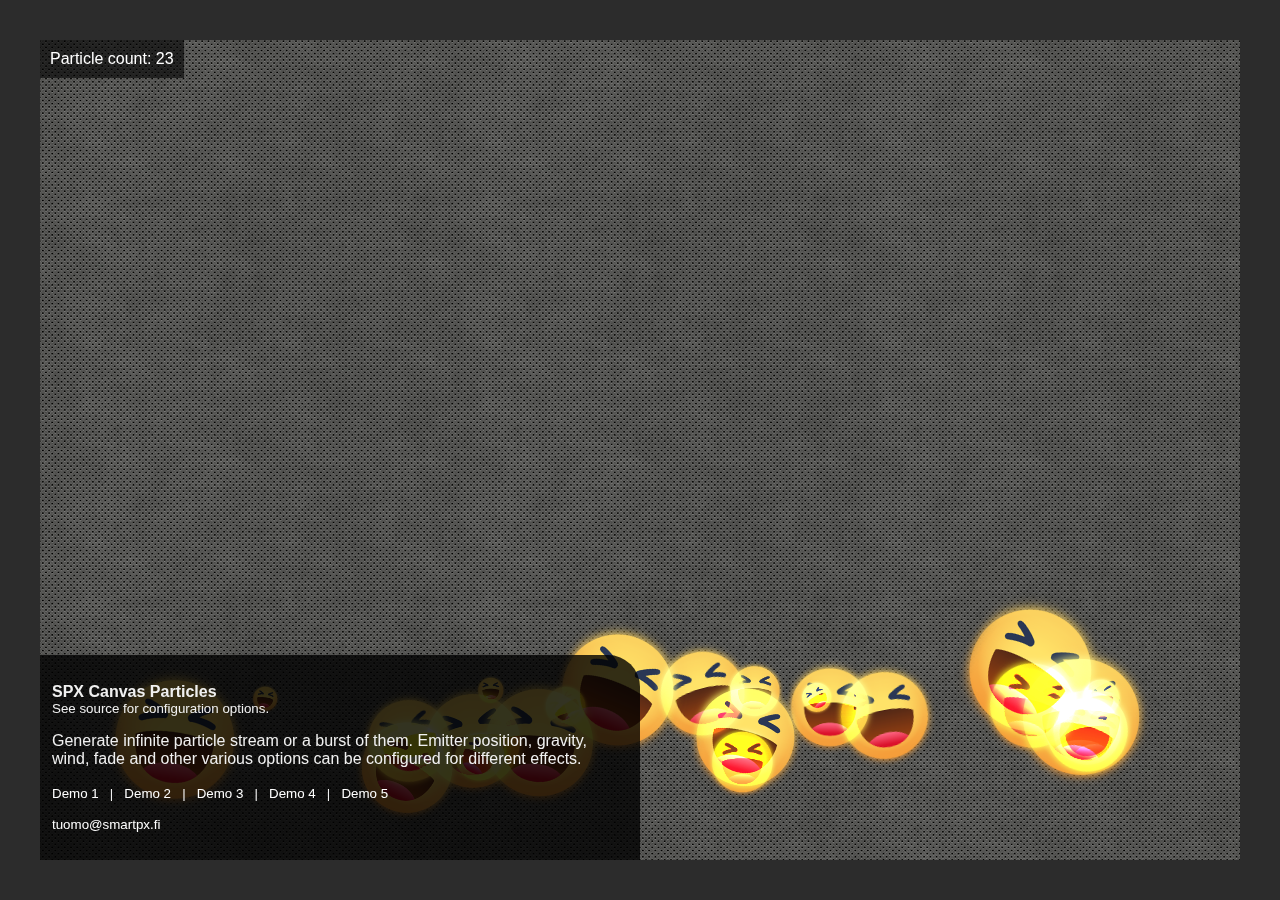
<file: index.html>
<html>
    <head>
        
        <!-- 
            
            SPX Canvas Particles
            Performant stream or a burst of particles on HTML canvas.

            Let me know if you find this useful 👍
 
            _________________________
            MIT License
            (c) 2020 tuomo@smartpx.fi
            SmartPX.fi
            
        -->
        
        <script type="text/javascript" src="js/spxparticles.js"></script>
        <script>
            var spxParticleSettings = {
                p_texture     :  './img/fb-haha.png', 
                p_blending    :  'color-dodge',   /* (empty), screen, overlay, multiply, color-dodge... */
                emit_delay    :  30,              /* Delay in between each new particle (small = performance impact!)   */
                emit_left     :  10,              /* Emitter zone left % */
                emit_right    :  90,              /* Emitter zone right % */
                emit_top      :  80,              /* Emitter zone top % */
                emit_bottom   :  90,              /* Emitter zone bottom % */
                zone_visible  :  false,           /* Preview emitter zone on canvas */
                gravity       :  -4,              /* Y move speed (negative: up) */
                rnd_grav_mult :  2,               /* Random speed multiplier */
                spread_x      :  0.5,             /* Dispersion value */
                wind          :  2,               /* Horizontal push force */
                wave_size     :  1,               /* Size of wavy motion */
                wave_freq     :  80,              /* Speed of wavy motion */
                p_life        :  250,             /* Maximum particle lifespan duration */
                p_rnd_life    :  20,              /* Randomize lifespan */
                p_size        :  110,             /* Particle born size in pixels */
                p_rnd_size    :  80,              /* Randomize size */
                p_size_mult   :  0.98,            /* Size multiplier, scale down/up gradually */
                p_rotation    :  0,               /* Spawn rotation (deg) */
                p_rnd_rot     :  15,              /* Randomize rotation (deg) */
                p_rot_wobble  :  true,            /* wobble back and forth? */
                p_rot_amount  :  1.2,             /* Rotation speed */
                p_rot_wofreq  :  40,              /* Wobble frequency */
                p_rot_dual    :  false,           /* both directions CW and CCW */ 
                p_opacity     :  100,             /* Opacity of a particle when born (%) */
                p_rnd_opa     :  0,               /* Randomize born opacity (%) */
                p_opa_mult    :  0.84,             /* Opacity multiplier, fade gradually */
                p_fade_start  :  180,             /* When do we start to fade out */
                p_rnd_fstart  :  20               /* Randomize fade start age */
            };
            window.addEventListener('DOMContentLoaded',(e) => {
                const GENERATE = '100'; 
                const INFINITE = '';
                spawnSPXParticles('SPX_ParticleCanvas', INFINITE);
            });
        </script>
        <link rel="stylesheet" type="text/css" href="css/styles.css" />
    </head>

    <body>
        <div class="particleContainer">
            <div id="particle-count-display" class="debug"></div>
            <canvas id="SPX_ParticleCanvas" class="particleCanvas"></canvas>

            <div class="info">
                <P><B>SPX Canvas Particles</B><BR>
                <small>See source for configuration options.</small>
                </P>
                <P>
                    Generate infinite particle stream or a burst of them.
                    Emitter position, gravity, wind, fade and other various options can be configured for different effects.
                    <BR><BR>
                    <small>
                    <a href="index.html">Demo 1</a> &nbsp; | &nbsp;
                    <a href="demo-2.html">Demo 2</a> &nbsp; | &nbsp;
                    <a href="demo-3.html">Demo 3</a> &nbsp; | &nbsp;
                    <a href="demo-4.html">Demo 4</a> &nbsp; | &nbsp;
                    <a href="demo-5.html">Demo 5</a> 
                    </small>
                </P>
                <P>
                    <small>
                    <a href="mailto:tuomo@smartpx.fi" target="_mail">tuomo@smartpx.fi</a>
                </small>
                </P>
            </div>

        </div>


  </body>
</html>
</file>
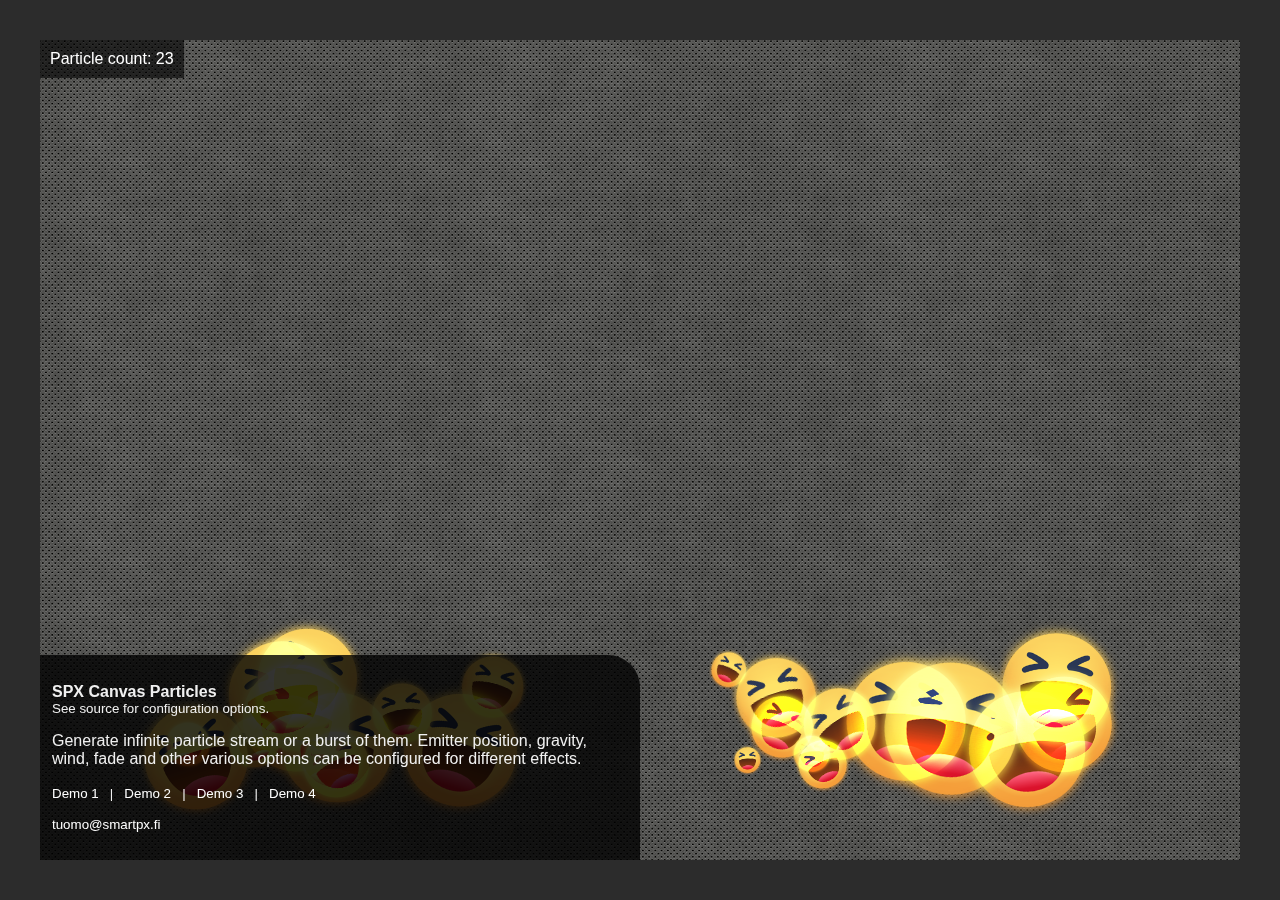
<file: demo-1.html>
<html>
    <head>
        
        <!-- 
            
            SPX Canvas Particles
            Performant stream or a burst of particles on HTML canvas.

            Let me know if you find this useful 👍
 
            _________________________
            MIT License
            (c) 2020 tuomo@smartpx.fi
            SmartPX.fi
            
        -->
        
        <script type="text/javascript" src="spxparticles.js"></script>
        <script>
            var spxParticleSettings = {
                p_texture     :  '../img/fb-haha.png', 
                p_blending    :  'color-dodge',   /* (empty), screen, overlay, multiply, color-dodge... */
                emit_delay    :  30,              /* Delay in between each new particle (small = performance impact!)   */
                emit_left     :  10,              /* Emitter zone left % */
                emit_right    :  90,              /* Emitter zone right % */
                emit_top      :  80,              /* Emitter zone top % */
                emit_bottom   :  90,              /* Emitter zone bottom % */
                zone_visible  :  false,           /* Preview emitter zone on canvas */
                gravity       :  -4,              /* Y move speed (negative: up) */
                rnd_grav_mult :  2,               /* Random speed multiplier */
                spread_x      :  0.5,             /* Dispersion value */
                wind          :  2,               /* Horizontal push force */
                wave_size     :  1,               /* Size of wavy motion */
                wave_freq     :  80,              /* Speed of wavy motion */
                p_life        :  250,             /* Maximum particle lifespan duration */
                p_rnd_life    :  20,              /* Randomize lifespan */
                p_size        :  110,             /* Particle born size in pixels */
                p_rnd_size    :  80,              /* Randomize size */
                p_size_mult   :  0.98,            /* Size multiplier, scale down/up gradually */
                p_rotation    :  0,               /* Spawn rotation (deg) */
                p_rnd_rot     :  15,              /* Randomize rotation (deg) */
                p_rot_wobble  :  true,            /* wobble back and forth? */
                p_rot_amount  :  1.2,             /* Rotation speed */
                p_rot_wofreq  :  40,              /* Wobble frequency */
                p_rot_dual    :  false,           /* both directions CW and CCW */ 
                p_opacity     :  100,             /* Opacity of a particle when born (%) */
                p_rnd_opa     :  0,               /* Randomize born opacity (%) */
                p_opa_mult    :  0.8,             /* Opacity multiplier, fade gradually */
                p_fade_start  :  150,             /* When do we start to fade out */
                p_rnd_fstart  :  20               /* Randomize fade start age */
            };
            window.addEventListener('DOMContentLoaded',(e) => {
                const GENERATE = '100'; 
                const INFINITE = '';
                spawnSPXParticles('SPX_ParticleCanvas', INFINITE);
            });
        </script>
        <link rel="stylesheet" type="text/css" href="css/styles.css" />
    </head>

    <body>
        <div class="particleContainer">
            <div id="particle-count-display" class="debug"></div>
            <canvas id="SPX_ParticleCanvas" class="particleCanvas"></canvas>

            <div class="info">
                <P><B>SPX Canvas Particles</B><BR>
                <small>See source for configuration options.</small>
                </P>
                <P>
                    Generate infinite particle stream or a burst of them.
                    Emitter position, gravity, wind, fade and other various options can be configured for different effects.
                    <BR><BR>
                    <small>
                    <a href="demo-1.html">Demo 1</a> &nbsp; | &nbsp;
                    <a href="demo-2.html">Demo 2</a> &nbsp; | &nbsp;
                    <a href="demo-3.html">Demo 3</a> &nbsp; | &nbsp;
                    <a href="demo-4.html">Demo 4</a> 
                    </small>
                </P>
                <P>
                    <small>
                    <a href="mailto:tuomo@smartpx.fi" target="_mail">tuomo@smartpx.fi</a>
                </small>
                </P>
            </div>

        </div>


  </body>
</html>
</file>
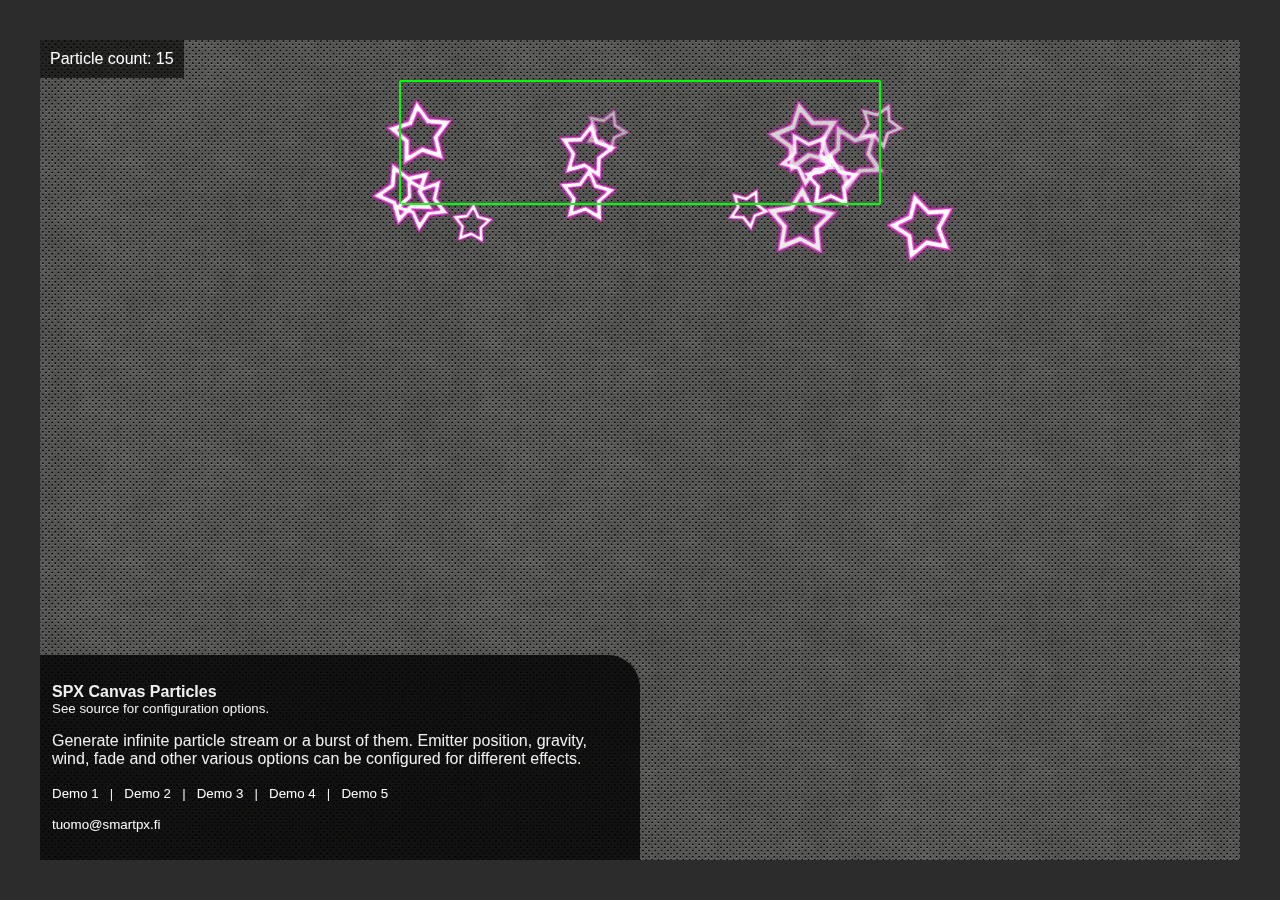
<file: demo-2.html>
<html>
    <head>
        
        <!-- 
            
            SPX Canvas Particles
            Performant stream or a burst of particles on HTML canvas.

            Let me know if you find this useful 👍
 
            _________________________
            MIT License
            (c) 2020 tuomo@smartpx.fi
            SmartPX.fi
            
        -->
        
        <script type="text/javascript" src="js/spxparticles.js"></script>
        <script>
            var spxParticleSettings = {
                p_texture     :  './img/star.png', 
                p_blending    :  'color-dodge',   /* (empty), screen, overlay, multiply, color-dodge... */
                emit_delay    :  50,              /* Delay in between each new particle (small = performance impact!)   */
                emit_left     :  30,              /* Emitter zone left % */
                emit_right    :  70,              /* Emitter zone right % */
                emit_top      :  5,               /* Emitter zone top % */
                emit_bottom   :  20,              /* Emitter zone bottom % */
                zone_visible  :  true,            /* Preview emitter zone on canvas */
                gravity       :  6,               /* Y move speed (negative: up) */
                rnd_grav_mult :  3,               /* Random speed multiplier */
                spread_x      :  0.5,             /* Dispersion value */
                wind          :  0,               /* Horizontal push force */
                wave_size     :  3,               /* Size of wavy motion */
                wave_freq     :  50,              /* Speed of wavy motion */
                p_life        :  250,             /* Maximum particle lifespan duration */
                p_rnd_life    :  20,              /* Randomize lifespan */
                p_size        :  60,              /* Particle born size in pixels */
                p_rnd_size    :  20,              /* Randomize size */
                p_size_mult   :  0.99,            /* Size multiplier, scale down/up gradually */
                p_rotation    :  0,               /* Spawn rotation (deg) */
                p_rnd_rot     :  15,              /* Randomize rotation (deg) */
                p_rot_wobble  :  false,           /* wobble back and forth? */
                p_rot_amount  :  2.4,             /* Rotation speed */
                p_rot_wofreq  :  40,              /* Wobble frequency */
                p_rot_dual    :  true,            /* both directions CW and CCW */ 
                p_opacity     :  100,             /* Opacity of a particle when born (%) */
                p_rnd_opa     :  70,              /* Randomize born opacity (%) */
                p_opa_mult    :  0.98,            /* Opacity multiplier, fade gradually */
                p_fade_start  :  50,              /* When do we start to fade out */
                p_rnd_fstart  :  20               /* Randomize fade start age */
            };
            window.addEventListener('DOMContentLoaded',(e) => {
                const GENERATE = '100'; 
                const INFINITE = '';
                spawnSPXParticles('SPX_ParticleCanvas', INFINITE);
            });
        </script>
        <link rel="stylesheet" type="text/css" href="css/styles.css" />
    </head>

    <body>
        <div class="particleContainer">
            <div id="particle-count-display" class="debug"></div>
            <canvas id="SPX_ParticleCanvas" class="particleCanvas"></canvas>

            <div class="info">
                <P><B>SPX Canvas Particles</B><BR>
                <small>See source for configuration options.</small>
                </P>
                <P>
                    Generate infinite particle stream or a burst of them.
                    Emitter position, gravity, wind, fade and other various options can be configured for different effects.
                    <BR><BR>
                    <small>
                    <a href="index.html">Demo 1</a> &nbsp; | &nbsp;
                    <a href="demo-2.html">Demo 2</a> &nbsp; | &nbsp;
                    <a href="demo-3.html">Demo 3</a> &nbsp; | &nbsp;
                    <a href="demo-4.html">Demo 4</a> &nbsp; | &nbsp;
                    <a href="demo-5.html">Demo 5</a> 
                    </small>
                </P>
                <P>
                    <small>
                    <a href="mailto:tuomo@smartpx.fi" target="_mail">tuomo@smartpx.fi</a>
                </small>
                </P>
            </div>

        </div>


  </body>
</html>
</file>
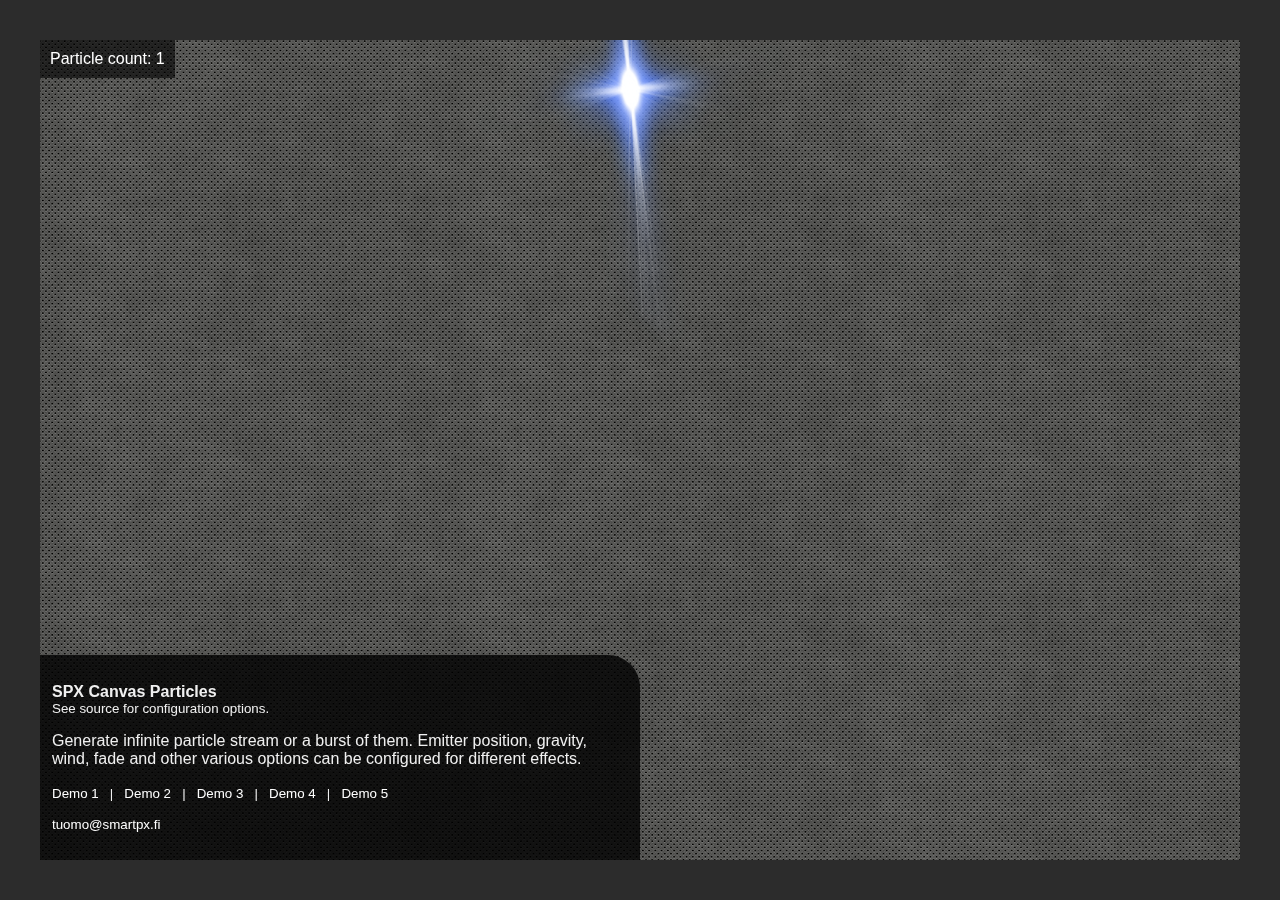
<file: demo-3.html>
<html>
    <head>
        
        <!-- 
            
            SPX Canvas Particles
            Performant stream or a burst of particles on HTML canvas.

            Let me know if you find this useful 👍
 
            _________________________
            MIT License
            (c) 2020 tuomo@smartpx.fi
            SmartPX.fi
            
        -->
        
        <script type="text/javascript" src="js/spxparticles.js"></script>
        <script>
            var spxParticleSettings = {
                p_texture     :  './img/flare.png', 
                p_blending    :  'color-dodge',   /* (empty), screen, overlay, multiply, color-dodge... */
                emit_delay    :  150,             /* Delay in between each new particle (small = performance impact!)   */
                emit_left     :  49,              /* Emitter zone left % */
                emit_right    :  51,              /* Emitter zone right % */
                emit_top      :  5,               /* Emitter zone top % */
                emit_bottom   :  60,              /* Emitter zone bottom % */
                zone_visible  :  false,           /* Preview emitter zone on canvas */
                gravity       :  0,               /* Y move speed (negative: up) */
                rnd_grav_mult :  0,               /* Random speed multiplier */
                spread_x      :  0,               /* Dispersion value */
                wind          :  0,               /* Horizontal push force */
                wave_size     :  0,               /* Size of wavy motion */
                wave_freq     :  1,               /* Speed of wavy motion */
                p_life        :  8,               /* Maximum particle lifespan duration */
                p_rnd_life    :  2,               /* Randomize lifespan */
                p_size        :  90,              /* Particle born size in pixels */
                p_rnd_size    :  60,              /* Randomize size */
                p_size_mult   :  1.3,             /* Size multiplier, scale down/up gradually */
                p_rotation    :  0,               /* Spawn rotation (deg) */
                p_rnd_rot     :  10,              /* Randomize rotation (deg) */
                p_rot_wobble  :  false,           /* wobble back and forth? */
                p_rot_amount  :  45,              /* Rotation speed */
                p_rot_wofreq  :  40,              /* Wobble frequency */
                p_rot_dual    :  true,            /* both directions CW and CCW */ 
                p_opacity     :  100,             /* Opacity of a particle when born (%) */
                p_rnd_opa     :  0,               /* Randomize born opacity (%) */
                p_opa_mult    :  1.0,             /* Opacity multiplier, fade gradually */
                p_fade_start  :  1,               /* When do we start to fade out */
                p_rnd_fstart  :  0               /* Randomize fade start age */
            };
            window.addEventListener('DOMContentLoaded',(e) => {
                const GENERATE = '100'; 
                const INFINITE = '';
                spawnSPXParticles('SPX_ParticleCanvas', INFINITE);
            });
        </script>
        <link rel="stylesheet" type="text/css" href="css/styles.css" />
    </head>

    <body>
        <div class="particleContainer">
            <div id="particle-count-display" class="debug"></div>
            <canvas id="SPX_ParticleCanvas" class="particleCanvas"></canvas>

            <div class="info">
                <P><B>SPX Canvas Particles</B><BR>
                <small>See source for configuration options.</small>
                </P>
                <P>
                    Generate infinite particle stream or a burst of them.
                    Emitter position, gravity, wind, fade and other various options can be configured for different effects.
                    <BR><BR>
                    <small>
                    <a href="index.html">Demo 1</a> &nbsp; | &nbsp;
                    <a href="demo-2.html">Demo 2</a> &nbsp; | &nbsp;
                    <a href="demo-3.html">Demo 3</a> &nbsp; | &nbsp;
                    <a href="demo-4.html">Demo 4</a> &nbsp; | &nbsp;
                    <a href="demo-5.html">Demo 5</a> 
                    </small>
                </P>
                <P>
                    <small>
                    <a href="mailto:tuomo@smartpx.fi" target="_mail">tuomo@smartpx.fi</a>
                </small>
                </P>
            </div>

        </div>


  </body>
</html>
</file>
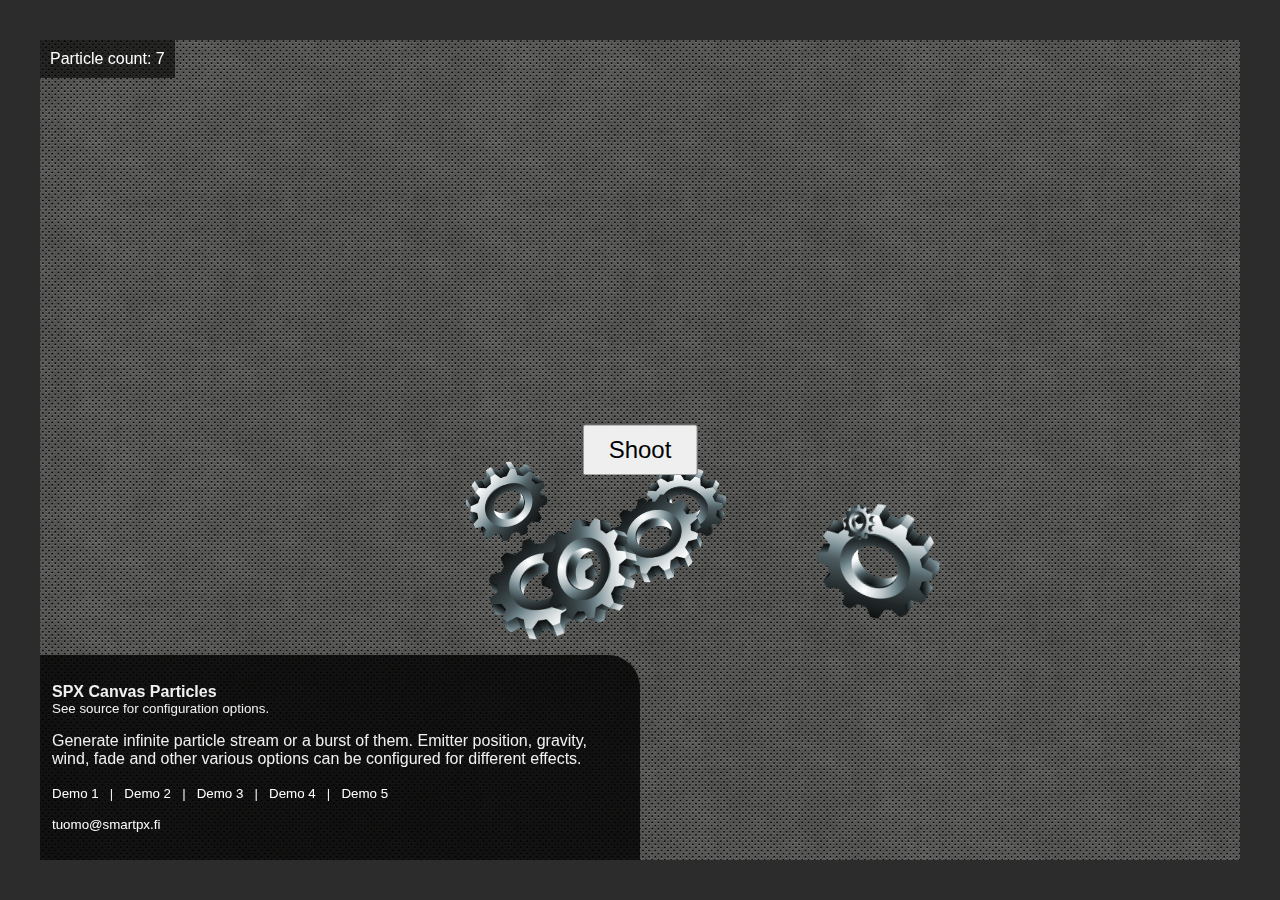
<file: demo-4.html>
<html>
    <head>
        
        <!-- 
            
            SPX Canvas Particles
            Performant stream or a burst of particles on HTML canvas.

            Let me know if you find this useful 👍
 
            _________________________
            MIT License
            (c) 2020 tuomo@smartpx.fi
            SmartPX.fi
            
        -->
        
        <script type="text/javascript" src="js/spxparticles.js"></script>
        <script>
            var spxParticleSettings = {
                p_texture     :  './img/gear.png', 
                p_blending    :  '',              /* (empty), screen, overlay, multiply, color-dodge... */
                emit_delay    :  10,              /* Delay in between each new particle (small = performance impact!)   */
                emit_left     :  40,              /* Emitter zone left % */
                emit_right    :  60,              /* Emitter zone right % */
                emit_top      :  45,              /* Emitter zone top % */
                emit_bottom   :  55,              /* Emitter zone bottom % */
                zone_visible  :  false,           /* Preview emitter zone on canvas */
                gravity       :  10,              /* Y move speed (negative: up) */
                rnd_grav_mult :  3,               /* Random speed multiplier */
                spread_x      :  4,               /* Dispersion value */
                wind          :  0,               /* Horizontal push force */
                wave_size     :  0,               /* Size of wavy motion */
                wave_freq     :  20,              /* Speed of wavy motion */
                p_life        :  150,             /* Maximum particle lifespan duration */
                p_rnd_life    :  2,               /* Randomize lifespan */
                p_size        :  70,              /* Particle born size in pixels */
                p_rnd_size    :  50,              /* Randomize size */
                p_size_mult   :  1.005,           /* Size multiplier, scale down/up gradually */
                p_rotation    :  0,               /* Spawn rotation (deg) */
                p_rnd_rot     :  180,             /* Randomize rotation (deg) */
                p_rot_wobble  :  false,           /* wobble back and forth? */
                p_rot_amount  :  2,               /* Rotation speed */
                p_rot_wofreq  :  40,              /* Wobble frequency */
                p_rot_dual    :  true,            /* both directions CW and CCW */ 
                p_opacity     :  100,             /* Opacity of a particle when born (%) */
                p_rnd_opa     :  0,               /* Randomize born opacity (%) */
                p_opa_mult    :  1.0,             /* Opacity multiplier, fade gradually */
                p_fade_start  :  10,              /* When do we start to fade out */
                p_rnd_fstart  :  0                /* Randomize fade start age */
            };
            window.addEventListener('DOMContentLoaded',(e) => {
                const GENERATE = '7'; 
                const INFINITE = '';
                spawnSPXParticles('SPX_ParticleCanvas', GENERATE);
            });


        </script>
        <link rel="stylesheet" type="text/css" href="css/styles.css" />
        <style>
            .center{
                margin: 0;
                position: absolute;
                top: 50%;
                left: 50%;
                transform: translate(-50%, -50%);
                z-index: 10;
                }
            
            button{
                font-size: 1.5em;
                padding: 0.4em 1em;
                cursor: pointer;
            }
        </style>
    </head>

    <body>
        <div class="particleContainer">
            <div id="particle-count-display" class="debug"></div>
            <canvas id="SPX_ParticleCanvas" class="particleCanvas"></canvas>

            <div class="center">
                <button id="mybutton"  onclick="spawnSPXParticles('SPX_ParticleCanvas', 7);">Shoot</button>
            </div>

            <div class="info">
                <P><B>SPX Canvas Particles</B><BR>
                <small>See source for configuration options.</small>
                </P>
                <P>
                    Generate infinite particle stream or a burst of them.
                    Emitter position, gravity, wind, fade and other various options can be configured for different effects.
                    <BR><BR>
                    <small>
                    <a href="index.html">Demo 1</a> &nbsp; | &nbsp;
                    <a href="demo-2.html">Demo 2</a> &nbsp; | &nbsp;
                    <a href="demo-3.html">Demo 3</a> &nbsp; | &nbsp;
                    <a href="demo-4.html">Demo 4</a> &nbsp; | &nbsp;
                    <a href="demo-5.html">Demo 5</a> 
                    </small>
                </P>
                <P>
                    <small>
                    <a href="mailto:tuomo@smartpx.fi" target="_mail">tuomo@smartpx.fi</a>
                </small>
                </P>
            </div>

        </div>


  </body>
</html>
</file>
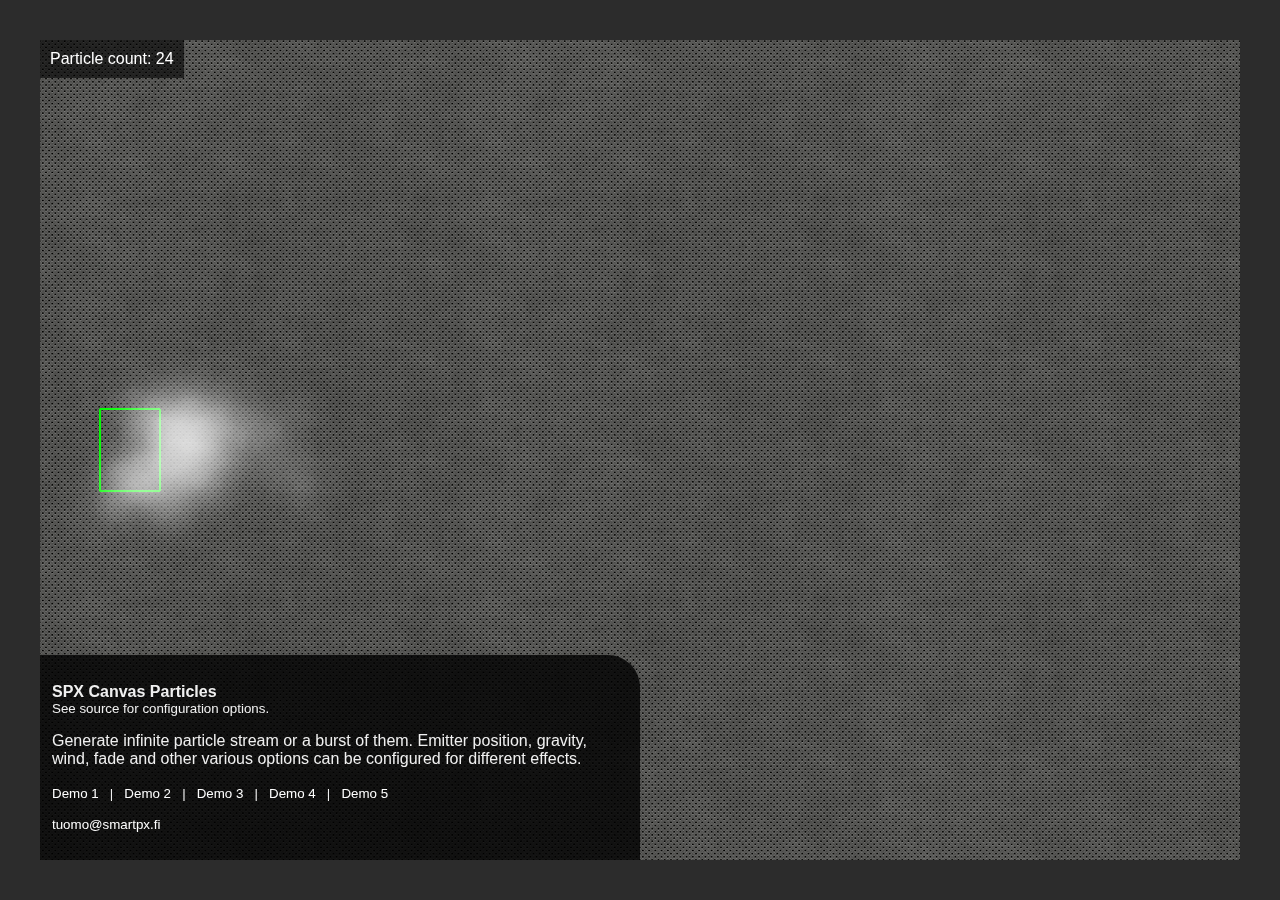
<file: demo-5.html>
<html>
    <head>
        
        <!-- 
            
            SPX Canvas Particles
            Performant stream or a burst of particles on HTML canvas.

            Let me know if you find this useful 👍
 
            _________________________
            MIT License
            (c) 2020 tuomo@smartpx.fi
            SmartPX.fi
            
        -->
        
        <script type="text/javascript" src="js/spxparticles.js"></script>
        <script>
            var spxParticleSettings = {
                p_texture     :  './img/puff.png', 
                p_blending    :  'screen',   /* (empty), screen, overlay, multiply, color-dodge... */
                emit_delay    :  30,              /* Delay in between each new particle (small = performance impact!)   */
                emit_left     :  5,              /* Emitter zone left % */
                emit_right    :  10,              /* Emitter zone right % */
                emit_top      :  45,              /* Emitter zone top % */
                emit_bottom   :  55,              /* Emitter zone bottom % */
                zone_visible  :  true,           /* Preview emitter zone on canvas */
                gravity       :  -0.01,              /* Y move speed (negative: up) */
                rnd_grav_mult :  2,               /* Random speed multiplier */
                spread_x      :  1.0,             /* Dispersion value */
                wind          :  25,               /* Horizontal push force */
                wave_size     :  1,               /* Size of wavy motion */
                wave_freq     :  80,              /* Speed of wavy motion */
                p_life        :  350,             /* Maximum particle lifespan duration */
                p_rnd_life    :  20,              /* Randomize lifespan */
                p_size        :  120,             /* Particle born size in pixels */
                p_rnd_size    :  20,              /* Randomize size */
                p_size_mult   :  1.01,            /* Size multiplier, scale down/up gradually */
                p_rotation    :  0,               /* Spawn rotation (deg) */
                p_rnd_rot     :  15,              /* Randomize rotation (deg) */
                p_rot_wobble  :  false,            /* wobble back and forth? */
                p_rot_amount  :  1.2,             /* Rotation speed */
                p_rot_wofreq  :  80,              /* Wobble frequency */
                p_rot_dual    :  true,           /* both directions CW and CCW */ 
                p_opacity     :  40,             /* Opacity of a particle when born (%) */
                p_rnd_opa     :  15,               /* Randomize born opacity (%) */
                p_opa_mult    :  0.97,             /* Opacity multiplier, fade gradually */
                p_fade_start  :  150,             /* When do we start to fade out */
                p_rnd_fstart  :  20               /* Randomize fade start age */
            };
            window.addEventListener('DOMContentLoaded',(e) => {
                const GENERATE = '100'; 
                const INFINITE = '';
                spawnSPXParticles('SPX_ParticleCanvas', INFINITE);
            });
        </script>
        <link rel="stylesheet" type="text/css" href="css/styles.css" />
    </head>

    <body>
        <div class="particleContainer">
            <div id="particle-count-display" class="debug"></div>
            <canvas id="SPX_ParticleCanvas" class="particleCanvas"></canvas>

            <div class="info">
                <P><B>SPX Canvas Particles</B><BR>
                <small>See source for configuration options.</small>
                </P>
                <P>
                    Generate infinite particle stream or a burst of them.
                    Emitter position, gravity, wind, fade and other various options can be configured for different effects.
                    <BR><BR>
                    <small>
                    <a href="index.html">Demo 1</a> &nbsp; | &nbsp;
                    <a href="demo-2.html">Demo 2</a> &nbsp; | &nbsp;
                    <a href="demo-3.html">Demo 3</a> &nbsp; | &nbsp;
                    <a href="demo-4.html">Demo 4</a> &nbsp; | &nbsp;
                    <a href="demo-5.html">Demo 5</a> 
                    </small>
                </P>
                <P>
                    <small>
                    <a href="mailto:tuomo@smartpx.fi" target="_mail">tuomo@smartpx.fi</a>
                </small>
                </P>
            </div>

        </div>


  </body>
</html>
</file>
<file: css/styles.css>
body, html {
    background-color: rgb(44, 44, 44);
    height: 100%;
    width: 100%;
    margin:0;
    padding:20px;
    overflow: hidden;
    box-sizing: border-box;
    }

*, *:before, *:after {
    box-sizing: inherit;
}

a, a:visited{
    color: #ffffff;
    text-decoration: none;
}

.particleContainer{
    position: relative;
    background-image: url('../img/metal.jpg'); (CC BY 2.0) Webtreats: https://www.flickr.com/photos/webtreatsetc/4682148161
    background-size: 500px;    
    width: 100%;
    height: 100%;
}

.particleCanvas{
    position: absolute;
    z-index: 2;
    width: 100%;
    height: 100%;
}


.debug {
    position: absolute;
    z-index: 3;
    display: inline-block;
    padding: 10px;
    background-color: rgba(0,0,0,0.6);
    font-family: sans-serif;
    color: #fff;
    }

.info {
    position: absolute;
    bottom: 0;
    z-index: 4;
    display: inline-block;
    max-width: 50%;
    padding: 12px;
    background-color: rgba(0, 0, 0, 0.8);
    font-family: sans-serif;
    color: rgb(240, 240, 240);
    border-top-right-radius: 2em;
    }
</file>
